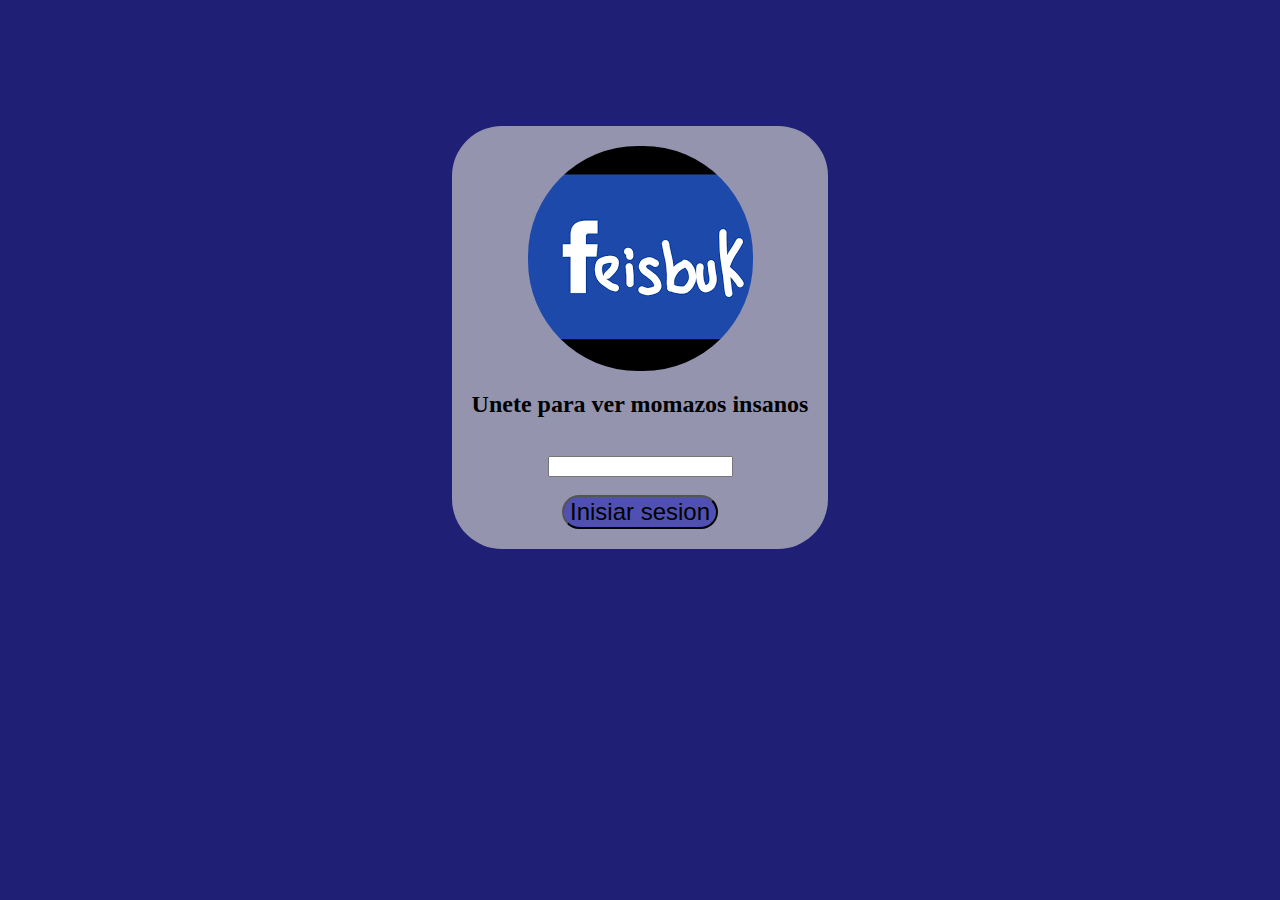
<file: index.html>
<html>
    <head>
        <title>
            FEISBUK
        </title>
        <link rel="stylesheet" href="style.css">
    </head>
    <body>
        <center>
            <div >
            <img src="descarga (1).png">
            <h2>
                Unete para ver momazos insanos
            </h2>
            <br>
            <input type="text" id="names">
            <br>
            <br>
            <button onclick="clickinisiarsesion()">
                Inisiar sesion
            </button>
             </div>
        </center>
        <script src="main.js"></script>
    </body>
</html>
</file>
<file: style.css>
img{
    border-radius: 110px;
}
body{
    background-color: rgb(31, 31, 117);
}
div{
    background-color: rgba(203, 203, 203, 0.677);
    width: fit-content;
    padding: 20px;
    margin-top: 10%;
    border-radius: 50px;
}
button{
    border-radius: 100px;
    background-color: rgb(80, 80, 179);
    font-size: x-large;
}
#salir{
    background-color: red;
}
#crear_room{
    background-color: green;
}
#welcome{
    color: rgb(255, 255, 255);
}
#salas{
    border-radius: 50px;
}
#salir2{
    background-color: red;
}
#env{
    background-color: rgb(48, 255, 29);
}
#env_mensaje{
    background-color: rgb(246, 238, 238);
    bottom: 0px;
    position: fixed;
    margin-left: 42%;
}
#mensajes{
    margin-top: 0%;
    margin-bottom: 20%;
}
</file>
